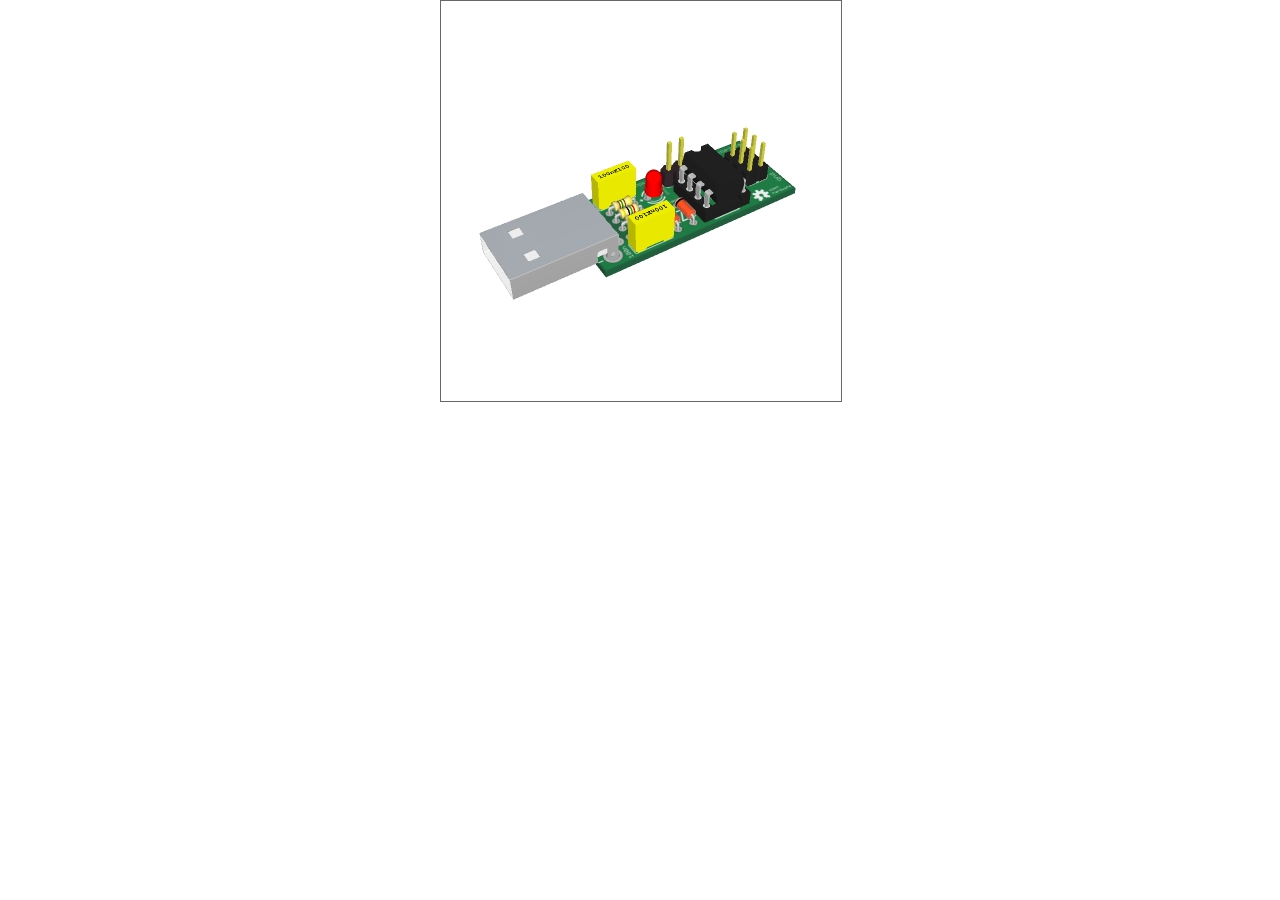
<file: LittleWire/LittleWire_index.html>
<!-- 
# Permission to use, copy, modify, and distribute this software for 
# any purpose and without fee is hereby granted.
#
# THIS SOFTWARE IS PROVIDED 'AS IS' AND WITHOUT ANY EXPRESS OR
# IMPLIED WARRANTIES, INCLUDING, WITHOUT LIMITATION, THE IMPLIED
# WARRANTIES OF MERCHANTABILITY AND FITNESS FOR A PARTICULAR PURPOSE.
-->
<HTML>
<HEAD>
<TITLE>SketchUp</TITLE>
<STYLE>

BODY {margin-top: 0px;}

#title {
  text-align: center;
  font: bold 14px arial;
  margin-bottom: 0px;
}

#date {
  margin-top: 3px;
  font: normal 10px arial;
}

#sketchUpObj {
  width: 0px;
}

#sheet {
  position: absolute;
  width: 400px;
  height: 400px;
  z-index: 3;
  background-color: #FF00FF;
  cursor: w-resize;
  border: solid 1px #676767;
}

.sketchUpImage {
  position: absolute;
  width: 400px;
  height: 400px;
  z-index: 2;
  border: solid 1px #676767;
}


</STYLE>

<SCRIPT>
// list of image filenames
var imageFileNameArray = new Array(
 'LittleWire_image0.jpg',
 'LittleWire_image1.jpg',
 'LittleWire_image2.jpg',
 'LittleWire_image3.jpg',
 'LittleWire_image4.jpg',
 'LittleWire_image5.jpg',
 'LittleWire_image6.jpg',
 'LittleWire_image7.jpg',
 'LittleWire_image8.jpg',
 'LittleWire_image9.jpg',
 'LittleWire_image10.jpg',
 'LittleWire_image11.jpg',
 'LittleWire_image12.jpg',
 'LittleWire_image13.jpg',
 'LittleWire_image14.jpg',
 'LittleWire_image15.jpg',
 'LittleWire_image16.jpg',
 'LittleWire_image17.jpg',
 'LittleWire_image18.jpg',
 'LittleWire_image19.jpg',
 'LittleWire_image20.jpg',
 'LittleWire_image21.jpg',
 'LittleWire_image22.jpg',
 'LittleWire_image23.jpg',
 'LittleWire_image24.jpg',
 'LittleWire_image25.jpg',
 'LittleWire_image26.jpg',
 'LittleWire_image27.jpg',
 'LittleWire_image28.jpg',
 'LittleWire_image29.jpg',
 'LittleWire_image30.jpg',
 'LittleWire_image31.jpg',
 'LittleWire_image32.jpg',
 'LittleWire_image33.jpg',
 'LittleWire_image34.jpg',
 'LittleWire_image35.jpg',
  'LittleWire_image35.jpg');



// list of html image elements
var sketchUpImageArray = new Array();
var currentPos = 0;
var addToPos = 0;
var imageCount = 0;

var sketchUpObj = null;

var mouseXOrig;
var mouseX = 0;
var mouseY = 0;
var mouseIsDown = false;

var title = null;

function init() {
  title = document.getElementById('title');
  sketchUpObj = document.getElementById('sketchUpObj');
  imageCount = imageFileNameArray.length;

  // load up the imageArray with the sketchUp images
  var left = sketchUpObj.offsetLeft - 400/2;
  var top =  sketchUpObj.offsetTop;
  for (i = 0; i < imageCount; i++) {
    sketchUpImageArray[i] = new Image();
    sketchUpImageArray[i].src = imageFileNameArray[i];
    sketchUpImageArray[i].className = 'sketchUpImage';
    sketchUpImageArray[i].style.left = left + "px";
    sketchUpImageArray[i].style.top = top + "px";
    hide(sketchUpImageArray[i]);
    document.body.appendChild(sketchUpImageArray[i]);
  }

  // create a transparent sheet over the images so that the mouse
  // events go it it
  var sheet = document.createElement("DIV");
  document.body.appendChild(sheet);
  sheet.id = "sheet";
  sheet.style.left = left + "px";
  sheet.style.top = top + "px";
  sheet.onmousemove = handleRotate;
  sheet.onmousedown = handleMouseDown;
  sheet.onmouseup = handleMouseUp;
  sheet.onmouseout = handleMouseUp;
  setOpacity(sheet, 0.0);

  currentPos = imageCount-1
  show(sketchUpImageArray[currentPos]);
}


/**
 * When the mouse goes down, start rotating the image
 *
 * @param {Event} mousedown event
 */
function handleMouseDown(e) {
  if (!e) { e = window.event; }
  getMouseXY(e);
  mouseXOrig = mouseX;
  addToPos = 0;
  mouseIsDown = true;
}

/**
 * When the mouse goes up, stop rotating the image
 *
 * @param {Event} mouseup event
 */
function handleMouseUp(e) {
  mouseIsDown = false;
  currentPos += addToPos;
}


/**
 * Divide the width of the html object by the number of images.
 * As the mouse moves over the html object, show the appropriate image
 * giving the illusion that the user is spinning the object.
 *
 * @param {Event} mousemove event
 */
function handleRotate(e) {
  if (!e) { e = window.event; }

  if (!mouseIsDown) {
    return;
  }

  getMouseXY(e);

  // STEP is how many pixels equals an image swap
  var STEP = 10; 
  var width = sketchUpObj.offsetWidth;
  var delta = mouseX - mouseXOrig;

  addToPos = Math.floor(delta/STEP);

  //handle wrap around
  var wrap = (currentPos + addToPos) % imageCount;
  var newPos = (wrap < 0) ? imageCount + wrap : Math.abs(wrap);

  //hide everyone except the image we are over
  for (var i = 0; i < imageCount; i++) {
    hide(sketchUpImageArray[i]);
  }

  show(sketchUpImageArray[newPos]);

  return false;
}

/**
 * Get the mouse position from the event e
 * @param {Event} e mouse move event
 */
function getMouseXY(e) {
  if (e.pageX) {
    mouseX = e.pageX;
    mouseY = e.pageY;
  } else {
    mouseX = event.clientX + document.body.scrollLeft;
    mouseY = event.clientY + document.body.scrollTop;
  }  

  if (mouseX < 0){mouseX = 0;}
  if (mouseY < 0){mouseY = 0;} 
}

/**
 * Get the left coordinate of the element
 */
function getLeft(element) {
  var x = 0;
  while (element) {
    x += element.offsetLeft;
    element = element.offsetParent;
  }

  return x;
};


function setOpacity(element, opacity) {
  element.style.filter = "alpha(opacity=" + Math.round(opacity*100) + ")";
  element.style.opacity = opacity;
}

/**
 * Hides the HTML element.
 * @param element HTMLElement the element we hide
 */
function hide(element) {
  element.style.display = 'none';
}


/**
 * show the HTML element.
 * @param element HTMLElement the element we want to see.
 */
function show(element) {
  element.style.display = 'block';
}

</SCRIPT>
</HEAD>
<BODY onload=init()>
<CENTER><DIV id='sketchUpObj'></DIV></CENTER>
</BODY>
</HTML>
</file>
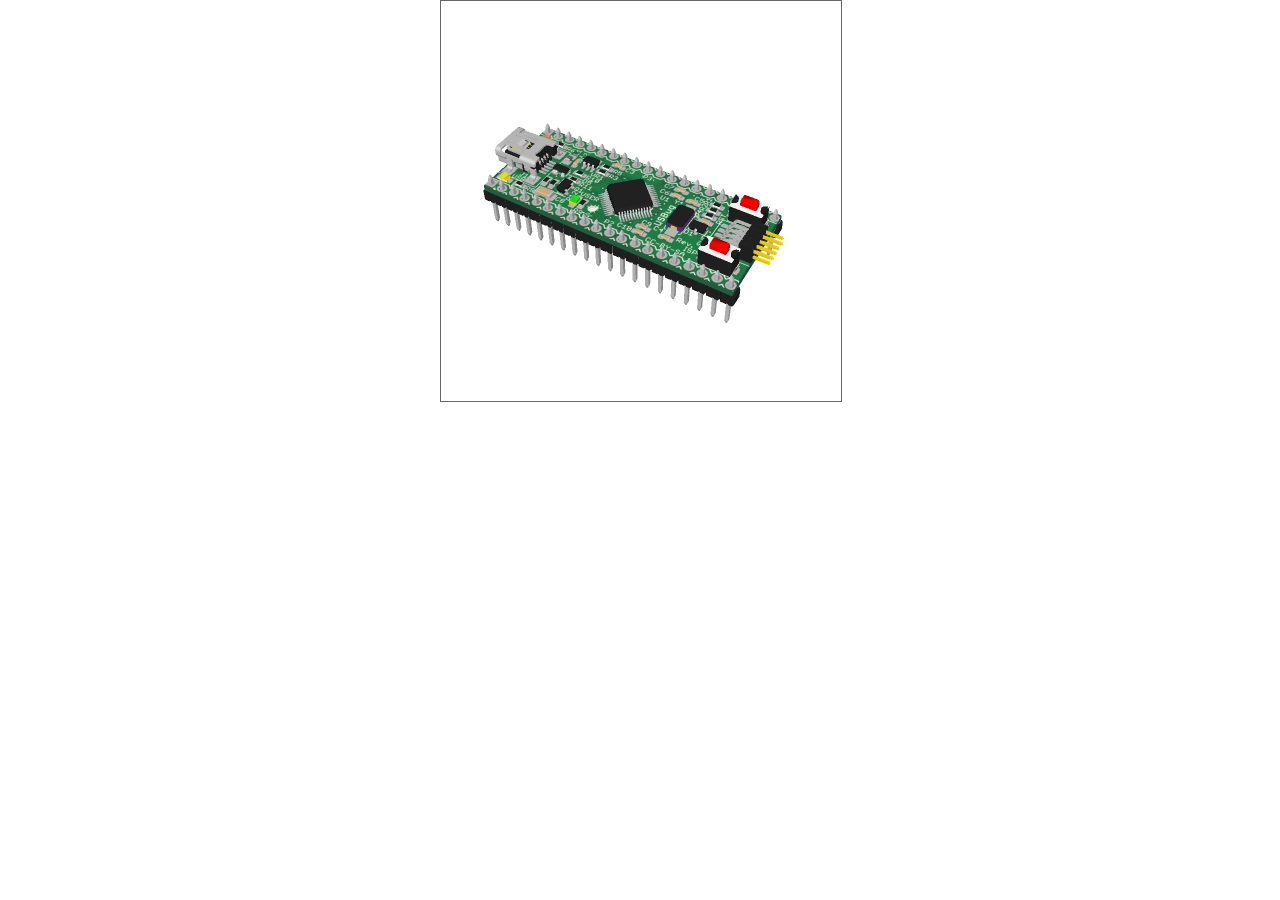
<file: panorama/USBug_index.html>
<!-- 
# Permission to use, copy, modify, and distribute this software for 
# any purpose and without fee is hereby granted.
#
# THIS SOFTWARE IS PROVIDED 'AS IS' AND WITHOUT ANY EXPRESS OR
# IMPLIED WARRANTIES, INCLUDING, WITHOUT LIMITATION, THE IMPLIED
# WARRANTIES OF MERCHANTABILITY AND FITNESS FOR A PARTICULAR PURPOSE.
-->
<HTML>
<HEAD>
<TITLE>SketchUp</TITLE>
<STYLE>

BODY {margin-top: 0px;}

#title {
  text-align: center;
  font: bold 14px arial;
  margin-bottom: 0px;
}

#date {
  margin-top: 3px;
  font: normal 10px arial;
}

#sketchUpObj {
  width: 0px;
}

#sheet {
  position: absolute;
  width: 400px;
  height: 400px;
  z-index: 3;
  background-color: #FF00FF;
  cursor: w-resize;
  border: solid 1px #676767;
}

.sketchUpImage {
  position: absolute;
  width: 400px;
  height: 400px;
  z-index: 2;
  border: solid 1px #676767;
}


</STYLE>

<SCRIPT>
// list of image filenames
var imageFileNameArray = new Array(
 'USBug_image0.jpg',
 'USBug_image1.jpg',
 'USBug_image2.jpg',
 'USBug_image3.jpg',
 'USBug_image4.jpg',
 'USBug_image5.jpg',
 'USBug_image6.jpg',
 'USBug_image7.jpg',
 'USBug_image8.jpg',
 'USBug_image9.jpg',
 'USBug_image10.jpg',
 'USBug_image11.jpg',
 'USBug_image12.jpg',
 'USBug_image13.jpg',
 'USBug_image14.jpg',
 'USBug_image15.jpg',
 'USBug_image16.jpg',
 'USBug_image17.jpg',
 'USBug_image18.jpg',
 'USBug_image19.jpg',
 'USBug_image20.jpg',
 'USBug_image21.jpg',
 'USBug_image22.jpg',
 'USBug_image23.jpg',
 'USBug_image24.jpg',
 'USBug_image25.jpg',
 'USBug_image26.jpg',
 'USBug_image27.jpg',
 'USBug_image28.jpg',
 'USBug_image29.jpg',
 'USBug_image30.jpg',
 'USBug_image31.jpg',
 'USBug_image32.jpg',
 'USBug_image33.jpg',
 'USBug_image34.jpg',
 'USBug_image35.jpg',
  'USBug_image35.jpg');



// list of html image elements
var sketchUpImageArray = new Array();
var currentPos = 0;
var addToPos = 0;
var imageCount = 0;

var sketchUpObj = null;

var mouseXOrig;
var mouseX = 0;
var mouseY = 0;
var mouseIsDown = false;

var title = null;

function init() {
  title = document.getElementById('title');
  sketchUpObj = document.getElementById('sketchUpObj');
  imageCount = imageFileNameArray.length;

  // load up the imageArray with the sketchUp images
  var left = sketchUpObj.offsetLeft - 400/2;
  var top =  sketchUpObj.offsetTop;
  for (i = 0; i < imageCount; i++) {
    sketchUpImageArray[i] = new Image();
    sketchUpImageArray[i].src = imageFileNameArray[i];
    sketchUpImageArray[i].className = 'sketchUpImage';
    sketchUpImageArray[i].style.left = left + "px";
    sketchUpImageArray[i].style.top = top + "px";
    hide(sketchUpImageArray[i]);
    document.body.appendChild(sketchUpImageArray[i]);
  }

  // create a transparent sheet over the images so that the mouse
  // events go it it
  var sheet = document.createElement("DIV");
  document.body.appendChild(sheet);
  sheet.id = "sheet";
  sheet.style.left = left + "px";
  sheet.style.top = top + "px";
  sheet.onmousemove = handleRotate;
  sheet.onmousedown = handleMouseDown;
  sheet.onmouseup = handleMouseUp;
  sheet.onmouseout = handleMouseUp;
  setOpacity(sheet, 0.0);

  currentPos = imageCount-1
  show(sketchUpImageArray[currentPos]);
}


/**
 * When the mouse goes down, start rotating the image
 *
 * @param {Event} mousedown event
 */
function handleMouseDown(e) {
  if (!e) { e = window.event; }
  getMouseXY(e);
  mouseXOrig = mouseX;
  addToPos = 0;
  mouseIsDown = true;
}

/**
 * When the mouse goes up, stop rotating the image
 *
 * @param {Event} mouseup event
 */
function handleMouseUp(e) {
  mouseIsDown = false;
  currentPos += addToPos;
}


/**
 * Divide the width of the html object by the number of images.
 * As the mouse moves over the html object, show the appropriate image
 * giving the illusion that the user is spinning the object.
 *
 * @param {Event} mousemove event
 */
function handleRotate(e) {
  if (!e) { e = window.event; }

  if (!mouseIsDown) {
    return;
  }

  getMouseXY(e);

  // STEP is how many pixels equals an image swap
  var STEP = 10; 
  var width = sketchUpObj.offsetWidth;
  var delta = mouseX - mouseXOrig;

  addToPos = Math.floor(delta/STEP);

  //handle wrap around
  var wrap = (currentPos + addToPos) % imageCount;
  var newPos = (wrap < 0) ? imageCount + wrap : Math.abs(wrap);

  //hide everyone except the image we are over
  for (var i = 0; i < imageCount; i++) {
    hide(sketchUpImageArray[i]);
  }

  show(sketchUpImageArray[newPos]);

  return false;
}

/**
 * Get the mouse position from the event e
 * @param {Event} e mouse move event
 */
function getMouseXY(e) {
  if (e.pageX) {
    mouseX = e.pageX;
    mouseY = e.pageY;
  } else {
    mouseX = event.clientX + document.body.scrollLeft;
    mouseY = event.clientY + document.body.scrollTop;
  }  

  if (mouseX < 0){mouseX = 0;}
  if (mouseY < 0){mouseY = 0;} 
}

/**
 * Get the left coordinate of the element
 */
function getLeft(element) {
  var x = 0;
  while (element) {
    x += element.offsetLeft;
    element = element.offsetParent;
  }

  return x;
};


function setOpacity(element, opacity) {
  element.style.filter = "alpha(opacity=" + Math.round(opacity*100) + ")";
  element.style.opacity = opacity;
}

/**
 * Hides the HTML element.
 * @param element HTMLElement the element we hide
 */
function hide(element) {
  element.style.display = 'none';
}


/**
 * show the HTML element.
 * @param element HTMLElement the element we want to see.
 */
function show(element) {
  element.style.display = 'block';
}

</SCRIPT>
</HEAD>
<BODY onload=init()>
<CENTER><DIV id='sketchUpObj'></DIV></CENTER>
</BODY>
</HTML>
</file>
